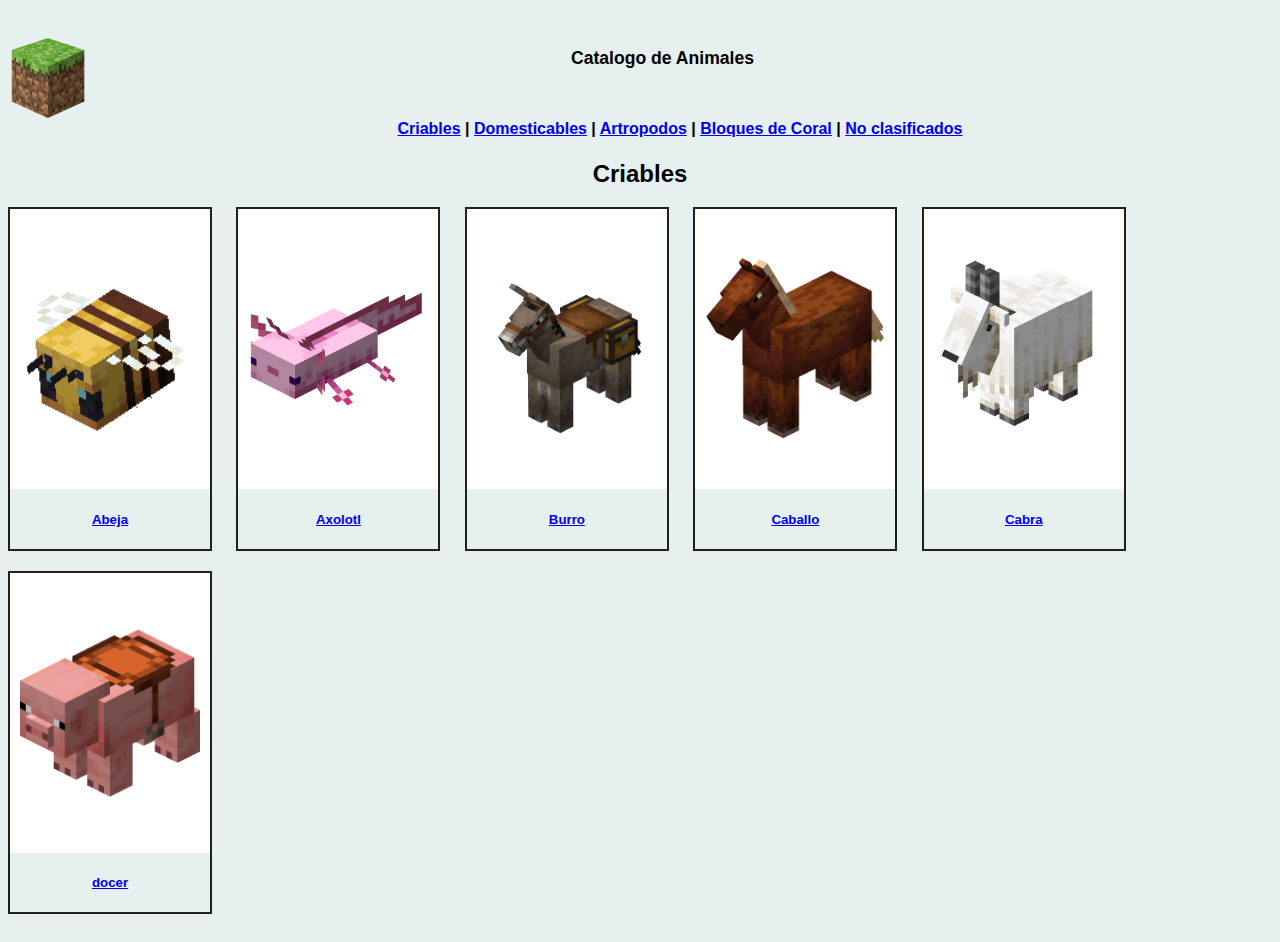
<file: index.html>
<!DOCTYPE html>
<html>
    <head>
        <meta charset="UTF-8">
        <meta name="viewport" content="width=device-width, initial-scale=1.0">

        <title> Animales de Minecraft </title>
        
        <link href="styles/style.css" rel="stylesheet">
    </head>
    <body>
        <!-- La parte de la cabeza del documento web-->
        <div class="encabezado">
            <div class="espacio-logo">
                <a href="#"><img id="logo" src="images/minecraft-icon.png"></a>
            </div>
            <h1 class="nombreAnimal centrado">Catalogo de Animales</h1>
        </div>

        <!-- Menu de navegacion de tipos de animales-->
        <h4 class="centrado">
            <a href="#">Criables</a> |
            <a href="#">Domesticables</a> |
            <a href="artropodos.html">Artropodos</a> |
            <a href="#">Bloques de Coral</a> |
            <a href="#">No clasificados</a> 
        </h4>

        <div class="container_categoria">
            <h2 class="centrado">Criables</h2>
            <div class="container_tarjetas">
                <!--Una tarjeta individual-->
                <div class="tarjeta">
                    <a href="#">
                        <div class="containerImgAnimal">
                            <img class="imgAnimal" src="images/criables/abeja.gif">
                        </div>
                        <h5 class="NombreAnimal centrado">Abeja</h5>
                    </a>
                </div>
                <!--Fin tarjeta individual-->
                <!--Una tarjeta individual-->
                <div class="tarjeta">
                    <a href="#">
                        <div class="containerImgAnimal">
                            <img class="imgAnimal" src="images/criables/axolotl.png">
                        </div>
                        <h5 class="NombreAnimal centrado">Axolotl</h5>
                    </a>
                </div>
                <!--Fin tarjeta individual-->
                                <!--Una tarjeta individual-->
                <div class="tarjeta">
                    <a href="#">
                        <div class="containerImgAnimal">
                            <img class="imgAnimal" src="images/criables/burro.png">
                        </div>
                        <h5 class="NombreAnimal centrado">Burro</h5>
                    </a>
                </div>
                <!--Fin tarjeta individual-->
                <!--Una tarjeta individual-->
                <div class="tarjeta">
                    <a href="#">
                        <div class="containerImgAnimal">
                            <img class="imgAnimal" src="images/criables/caballo.png">
                        </div>
                        <h5 class="NombreAnimal centrado">Caballo</h5>
                    </a>
                </div>
                <!--Fin tarjeta individual-->  
                <!--Una tarjeta individual-->
                <div class="tarjeta">
                    <a href="#">
                        <div class="containerImgAnimal">
                            <img class="imgAnimal" src="images/criables/cabra.png">
                        </div>
                        <h5 class="NombreAnimal centrado">Cabra</h5>
                    </a>
                </div>
                <!--Fin tarjeta individual-->
                <!--Una tarjeta individual-->
                <div class="tarjeta">
                    <a href="#">
                        <div class="containerImgAnimal">
                            <img class="imgAnimal" src="images/criables/cerdo.png">
                        </div>
                        <h5 class="NombreAnimal centrado">docer</h5>
                    </a>
                </div>
                <!--Fin tarjeta individual-->                                
            </div>
        </div>
    </body>
</html>
</file>
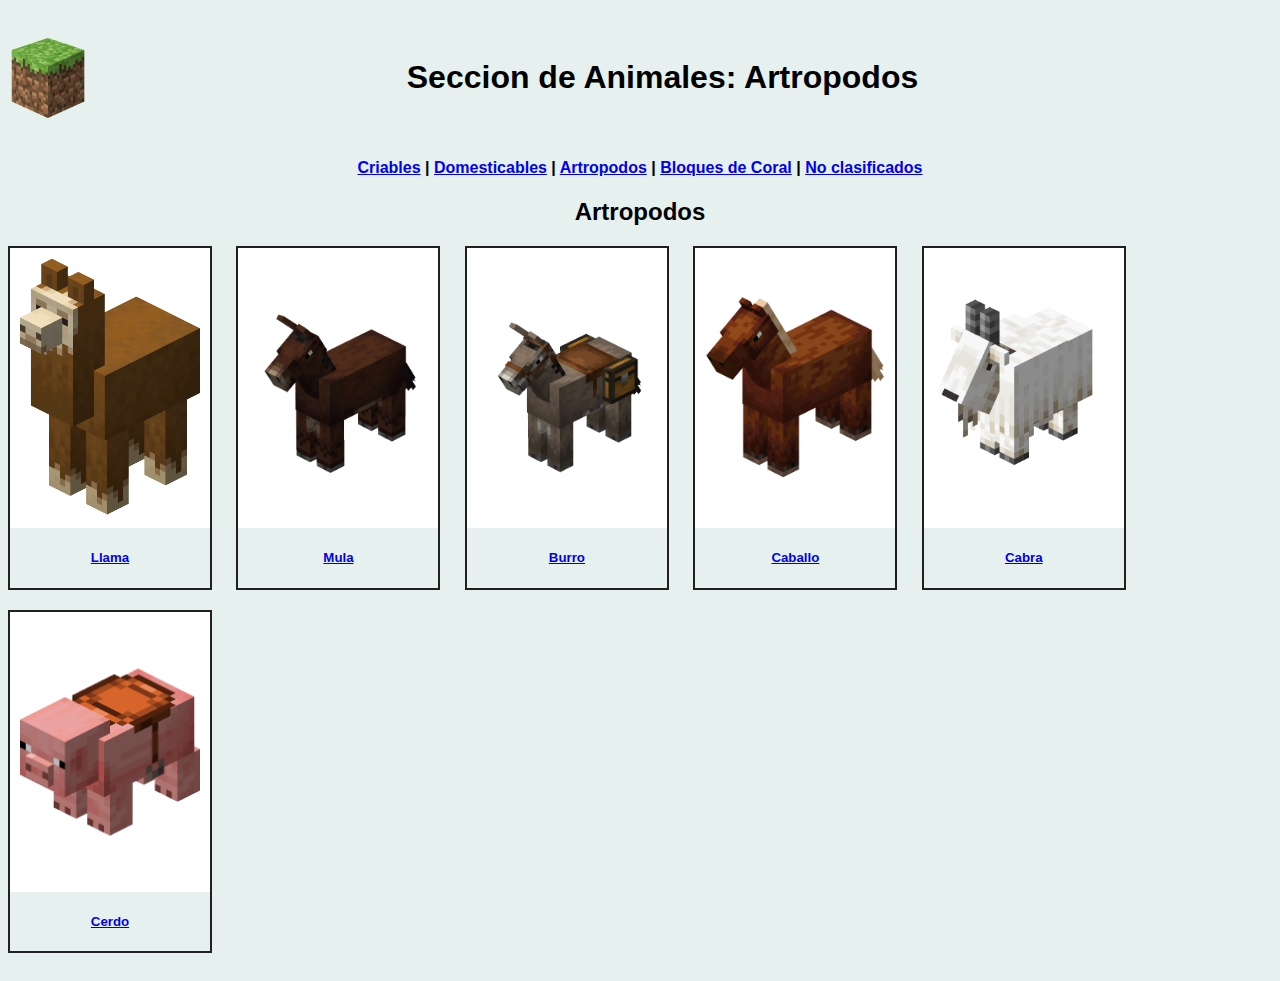
<file: artropodos.html>
<!DOCTYPE html>
<html>
    <head>
        <meta charset="UTF-8">
        <meta name="viewport" content="width=device-width, initial-scale=1.0">

      
        
        <link href="styles/style.css" rel="stylesheet">
    </head>
    <body>
        <!-- La parte de la cabeza del documento web-->
        <div class="encabezado">
            <div class="espacio-logo">
                <a href="#"><img id="logo" src="images/minecraft-icon.png"></a>
            </div>
            <h1 class="centrado">Seccion de Animales: Artropodos</h1>
        </div>

        <!-- Menu de navegacion de tipos de animales-->
        <h4 class="centrado">
            <a href="#">Criables</a> |
            <a href="#">Domesticables</a> |
            <a href="artropodos.html">Artropodos</a> |
            <a href="#">Bloques de Coral</a> |
            <a href="#">No clasificados</a> 
        </h4>

        <div class="container_categoria">
            <h2 class="centrado">Artropodos</h2>
            <div class="container_tarjetas">
                <!--Una tarjeta individual-->
                <div class="tarjeta">
                    <a href="#">
                        <div class="containerImgAnimal">
                            <img class="imgAnimal" src="images/criables/llama.png">
                        </div>
                        <h5 class="NombreAnimal centrado">Llama</h5>
                    </a>
                </div>
                <!--Fin tarjeta individual-->
                <!--Una tarjeta individual-->
                <div class="tarjeta">
                    <a href="#">
                        <div class="containerImgAnimal">
                            <img class="imgAnimal" src="images/criables/mula.png">
                        </div>
                        <h5 class="NombreAnimal centrado">Mula</h5>
                    </a>
                </div>
                <!--Fin tarjeta individual-->
                                <!--Una tarjeta individual-->
                <div class="tarjeta">
                    <a href="#">
                        <div class="containerImgAnimal">
                            <img class="imgAnimal" src="images/criables/burro.png">
                        </div>
                        <h5 class="NombreAnimal centrado">Burro</h5>
                    </a>
                </div>
                <!--Fin tarjeta individual-->
                <!--Una tarjeta individual-->
                <div class="tarjeta">
                    <a href="#">
                        <div class="containerImgAnimal">
                            <img class="imgAnimal" src="images/criables/caballo.png">
                        </div>
                        <h5 class="NombreAnimal centrado">Caballo</h5>
                    </a>
                </div>
                <!--Fin tarjeta individual-->  
                <!--Una tarjeta individual-->
                <div class="tarjeta">
                    <a href="#">
                        <div class="containerImgAnimal">
                            <img class="imgAnimal" src="images/criables/cabra.png">
                        </div>
                        <h5 class="NombreAnimal centrado">Cabra</h5>
                    </a>
                </div>
                <!--Fin tarjeta individual-->
                <!--Una tarjeta individual-->
                <div class="tarjeta">
                    <a href="#">
                        <div class="containerImgAnimal">
                            <img class="imgAnimal" src="images/criables/cerdo.png">
                        </div>
                        <h5 class="NombreAnimal centrado">Cerdo</h5>
                    </a>
                </div>
                <!--Fin tarjeta individual-->                                
            </div>
        </div>
    </body>
</html>
</file>
<file: styles/style.css>
body{
    font-family: sans-serif;
    background-color: rgb(230, 240, 238);
}

#logo{
    width: 80px;
}

.espacio-logo{
    float: left;
    left: 30px;
}

.centrado{
    text-align: center;
}

.encabezado{
    padding-top: 30px;
    padding-bottom: 20px;
}

.encabezado a{
    text-decoration: none;
    color: rgb(61,61,61);

}

.encabezado a:hover{
    color: white;
    background-color: black;
    padding: 5px;
}

.espacio-logo a:hover{
    background-color: transparent;
    padding: 0;
}


h1{
    vertical-align: top;
    margin-right: 35px;
}

.categoria{
    padding-top: 10px;
}

.tarjetas{
    padding-top: 40px;
    text-align: center;
}

.tarjetas a{
    text-decoration: none;
    color: rgb(255,255,255);
}

.tarjeta{
    width: 200px;
    border:  2px solid rgb(33,32,32);
    display: inline-block;
    margin-right: 20px;
    margin-bottom: 20px;
}

.tarjeta:hover{
    border: 10px solid rgb(211, 154, 154);
}

.containerImgAnimal{
    width: 100%;
    background-color: white;
    height: 280px;
    position: relative;

}

.imgAnimal{
    width: 90%;
    display: block;
    position: absolute;
    top: 50%;
    left: 50%;
    transform: translate(-50%, -50%);
}

.nombreAnimal{
    font-size: 1.1rem;
    margin-top: 10px;
    margin-bottom: 10px;
}
</file>
